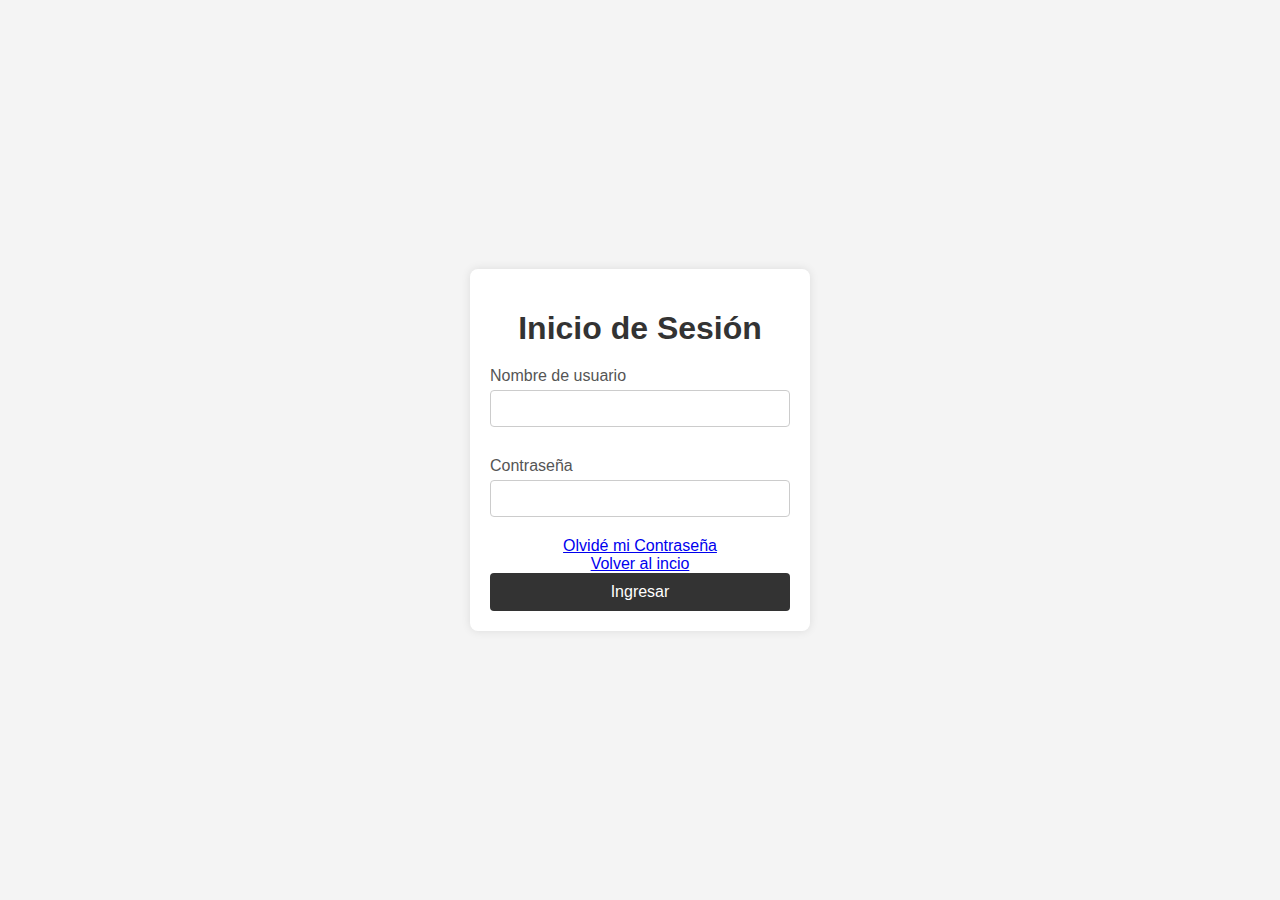
<file: iniciar_sesion.html>
<!DOCTYPE html>
<html lang="es">
<head>
    <meta charset="UTF-8">
    <meta name="viewport" content="width=device-width, initial-scale=1.0">
    <title>Inicio de Sesión</title>
    <link rel="stylesheet" href="login.css">
</head>
<body>
    <div class="login-container">
        <h1>Inicio de Sesión</h1>
        <form>
            <label for="username">Nombre de usuario</label>
            <input type="text" id="username" name="username" required>
            
            <label for="password">Contraseña</label>
            <input type="password" id="password" name="password" required>
            <a href="#">Olvidé mi Contraseña</a>
            <br>
            <a href="index.html">Volver al incio</a>
            
            <button type="submit">Ingresar</button>
        </form>
    </div>
</body>
</html>
</file>
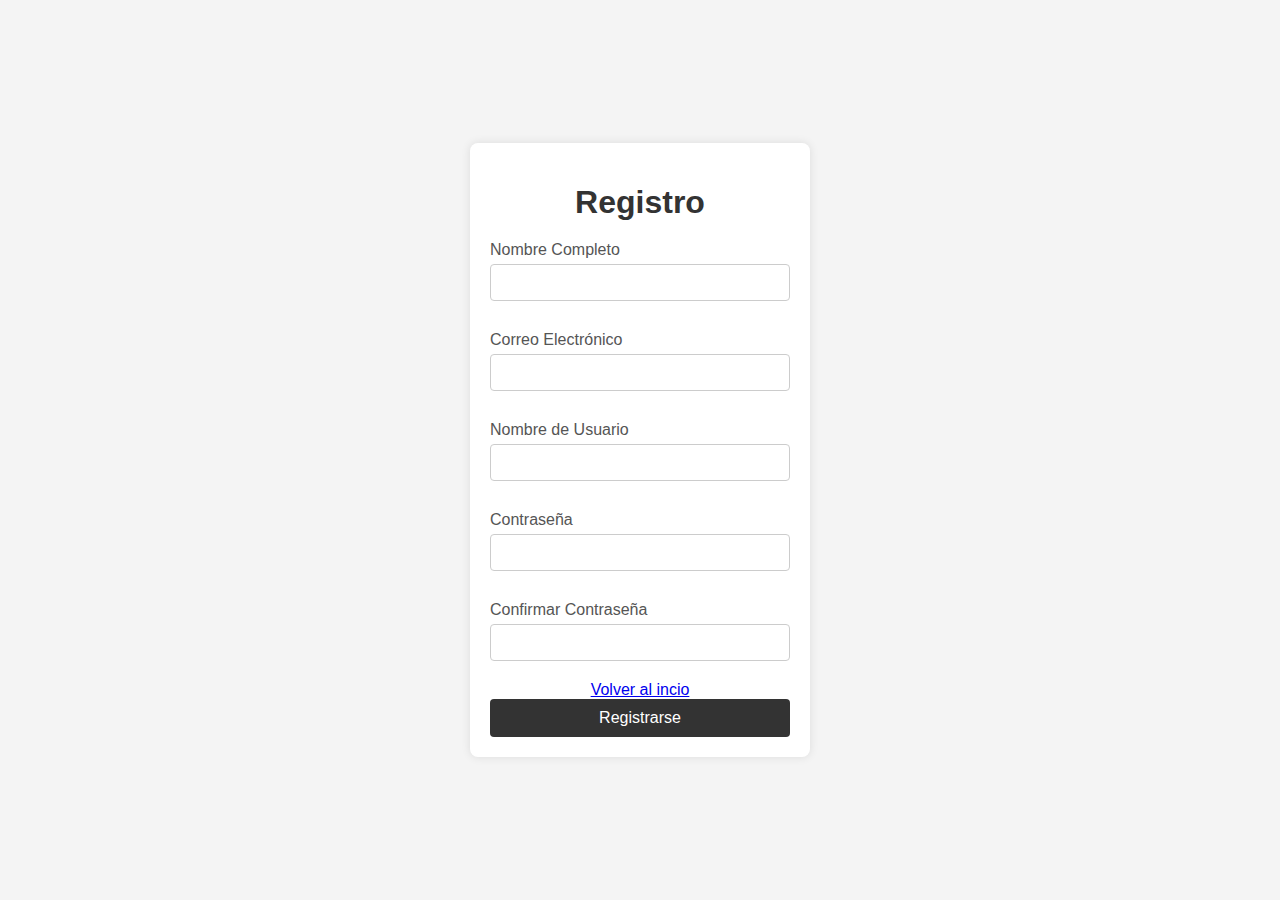
<file: registrarse.html>
<!DOCTYPE html>
<html lang="es">
<head>
    <meta charset="UTF-8">
    <meta name="viewport" content="width=device-width, initial-scale=1.0">
    <title>Registro</title>
    <link rel="stylesheet" href="registrase.css">
</head>
<body>
    <div class="register-container">
        <h1>Registro</h1>
        <form>
            <label for="fullname">Nombre Completo</label>
            <input type="text" id="fullname" name="fullname" required>
            
            <label for="email">Correo Electrónico</label>
            <input type="email" id="email" name="email" required>
            
            <label for="username">Nombre de Usuario</label>
            <input type="text" id="username" name="username" required>
            
            <label for="password">Contraseña</label>
            <input type="password" id="password" name="password" required>
            
            <label for="confirm-password">Confirmar Contraseña</label>
            <input type="password" id="confirm-password" name="confirm-password" required>
            <br>
            <a href="index.html">Volver al incio</a>
            
            <button type="submit">Registrarse</button>
        </form>
    </div>
</body>
</html>
</file>
<file: login.css>
body {
    display: flex;
    justify-content: center;
    align-items: center;
    height: 100vh;
    margin: 0;
    font-family: Arial, sans-serif;
    background-color: #f4f4f4;
}

.login-container {
    background-color: #fff;
    padding: 20px;
    border-radius: 8px;
    box-shadow: 0 0 10px rgba(0, 0, 0, 0.1);
    width: 300px;
    text-align: center;
}

.login-container h1 {
    margin-bottom: 20px;
    color: #333;
}

.login-container label {
    display: block;
    text-align: left;
    margin: 10px 0 5px;
    color: #555;
}

.login-container input {
    width: 100%;
    padding: 10px;
    margin-bottom: 20px;
    border: 1px solid #ccc;
    border-radius: 4px;
    box-sizing: border-box;
}

.login-container button {
    width: 100%;
    padding: 10px;
    background-color: #333;
    color: #fff;
    border: none;
    border-radius: 4px;
    cursor: pointer;
    font-size: 16px;
}

.login-container button:hover {
    background-color: #555;
}
</file>
<file: registrase.css>
body {
    display: flex;
    justify-content: center;
    align-items: center;
    height: 100vh;
    margin: 0;
    font-family: Arial, sans-serif;
    background-color: #f4f4f4;
}

.register-container {
    background-color: #fff;
    padding: 20px;
    border-radius: 8px;
    box-shadow: 0 0 10px rgba(0, 0, 0, 0.1);
    width: 300px;
    text-align: center;
}

.register-container h1 {
    margin-bottom: 20px;
    color: #333;
}

.register-container label {
    display: block;
    text-align: left;
    margin: 10px 0 5px;
    color: #555;
}

.register-container input {
    width: 100%;
    padding: 10px;
    margin-bottom: 20px;
    border: 1px solid #ccc;
    border-radius: 4px;
    box-sizing: border-box;
}

.register-container button {
    width: 100%;
    padding: 10px;
    background-color: #333;
    color: #fff;
    border: none;
    border-radius: 4px;
    cursor: pointer;
    font-size: 16px;
}

.register-container button:hover {
    background-color: #555;
}
</file>
